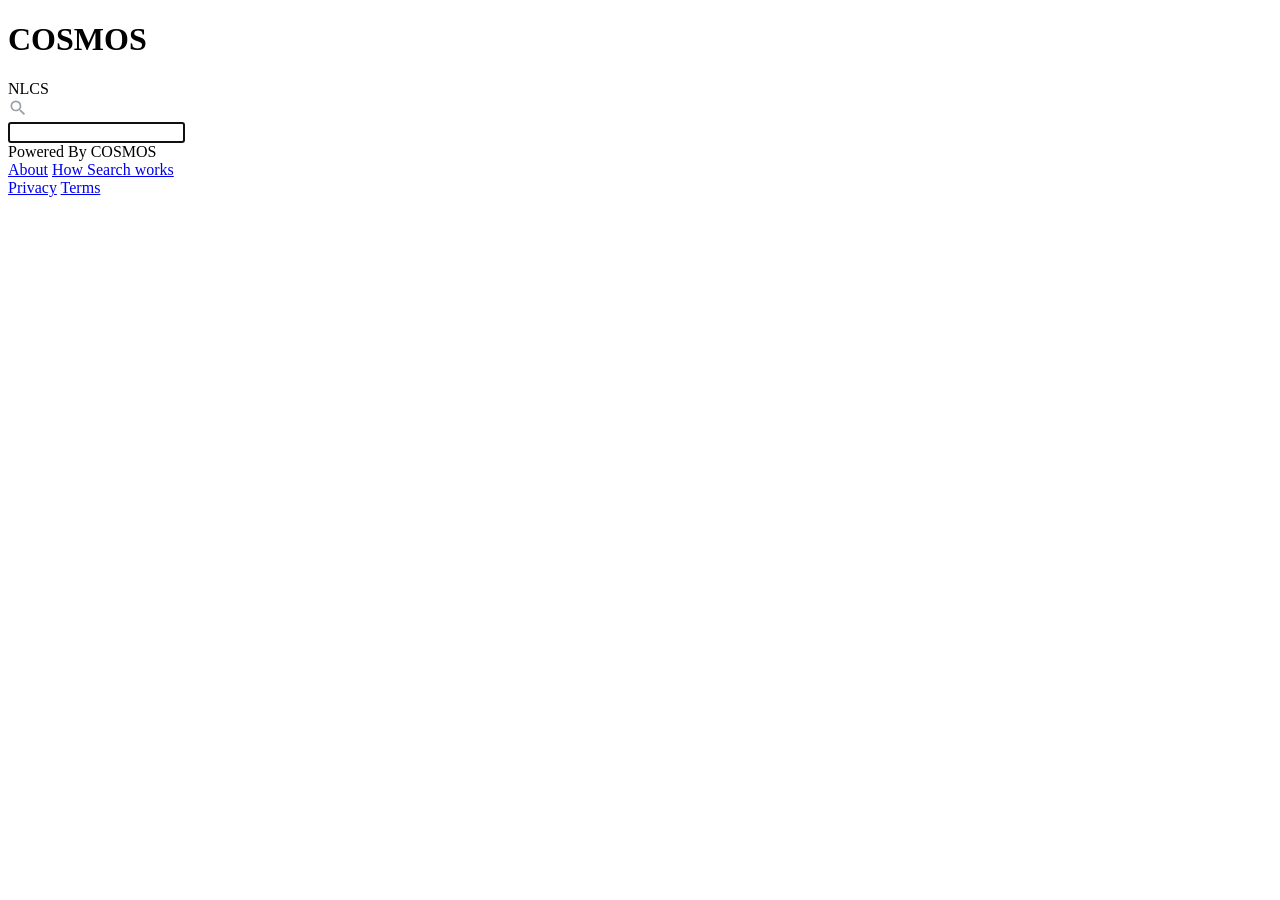
<file: pages/search/nlcs.html>
<!DOCTYPE html>
<html lang="en">
<head>
    <meta charset="UTF-8">
    <meta name="viewport" content="width=device-width, initial-scale=1.0">
    <title>COSMOS Search</title>
    <link rel="preconnect" href="https://fonts.googleapis.com">
    <link rel="preconnect" href="https://fonts.gstatic.com" crossorigin>
    <link href="https://fonts.googleapis.com/css2?family=Prompt:ital,wght@0,100;0,200;0,300;0,400;0,500;0,600;0,700;0,800;0,900;1,100;1,200;1,300;1,400;1,500;1,600;1,700;1,800;1,900&display=swap" rel="stylesheet">
    <href src="style.css"></href>
</head>
<body>

    <div class="main-content">
        
        <div class="brand-container">
            <h1 class="logo">COSMOS</h1>
            <span class="caption">NLCS</span>
        </div>

        <div class="search-wrapper">
            <div class="search-bar">
                <div class="search-icon">
                    <svg focusable="false" xmlns="http://www.w3.org/2000/svg" viewBox="0 0 24 24" width="20" height="20"><path fill="#9aa0a6" d="M15.5 14h-.79l-.28-.27A6.471 6.471 0 0 0 16 9.5 6.5 6.5 0 1 0 9.5 16c1.61 0 3.09-.59 4.23-1.57l.27.28v.79l5 4.99L20.49 19l-4.99-5zm-6 0C7.01 14 5 11.99 5 9.5S7.01 5 9.5 5 14 7.01 14 9.5 11.99 14 9.5 14z"></path></svg>
                </div>
                <input type="text" autofocus>
            </div>
        </div>

        <div class="button-wrapper">
        </div>

    </div>

    <div class="footer">
        <div class="footer-top">
            Powered By COSMOS
        </div>
        <div class="footer-bottom">
            <div class="footer-links">
                <a href="#">About</a>
                <a href="#">How Search works</a>
            </div>
            <div class="footer-links">
                <a href="#">Privacy</a>
                <a href="#">Terms</a>
            </div>
        </div>
    </div>

</body>
</html>
</file>
